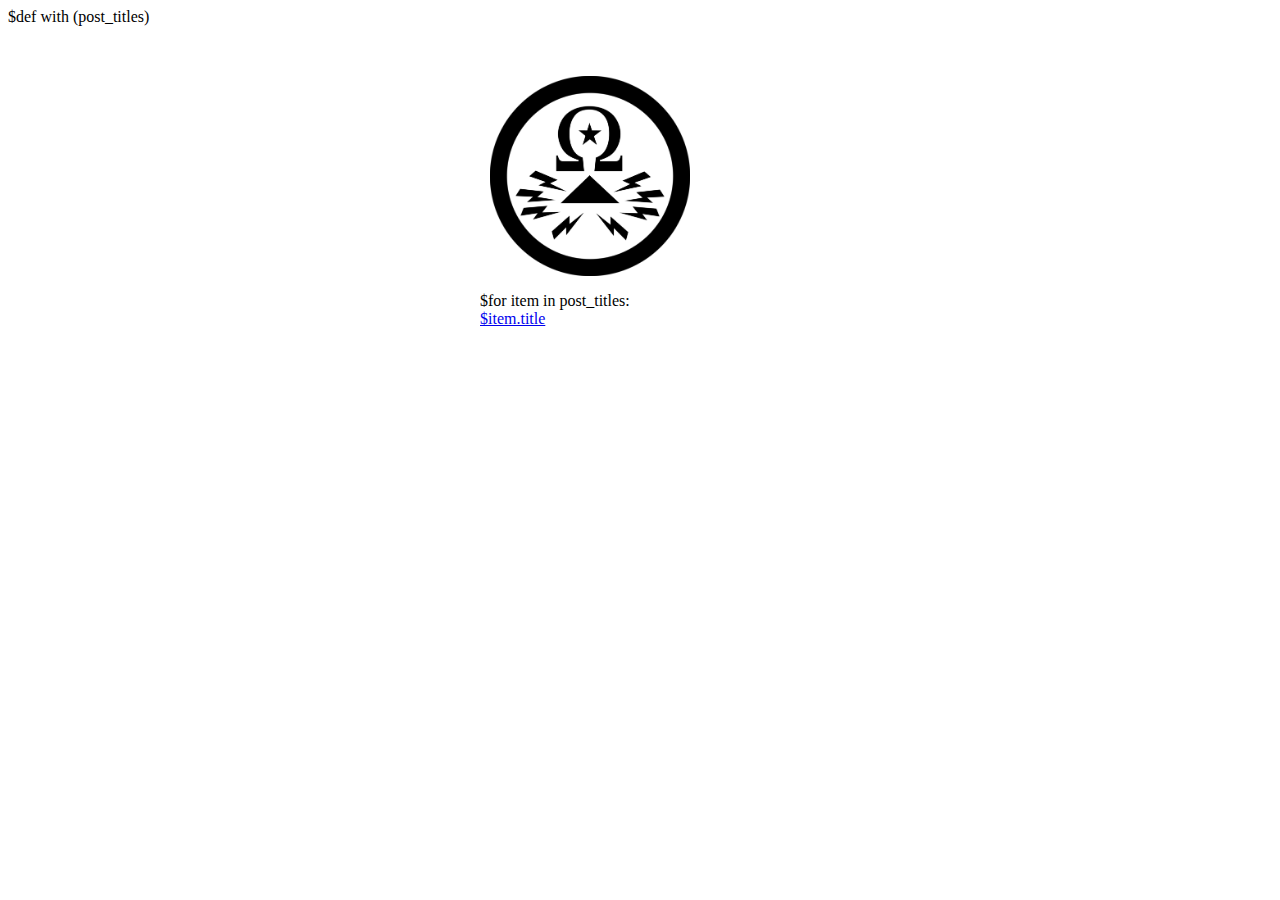
<file: templates/index.html>
$def with (post_titles)
<html>
  <head>
    <link rel="stylesheet" type="text/css" href="/static/style.css" />
    <title>Blog - Index</title>
  </head>
  <body>
    <div id="content">
      <div id="header">
	<img src="/static/telecomix.png" />
      </div>
      <div id="body">
	<ul>
	  $for item in post_titles:
              <li><a href="/post/$item.id">$item.title</a></li>
	</ul>
      </div>
    </div>
  </body>
</html>
</file>
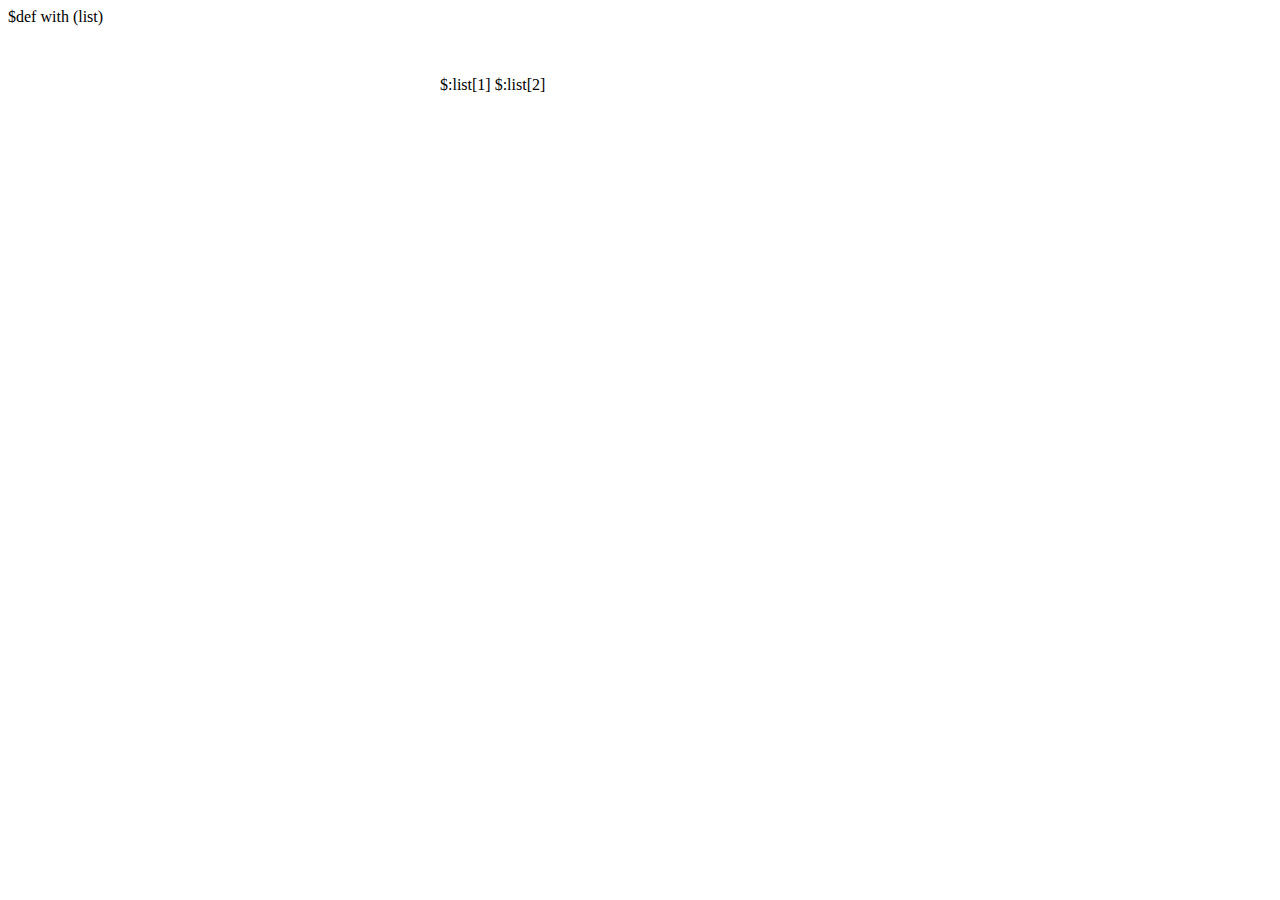
<file: templates/post.html>
$def with (list)
<html>
  <head>
    <link rel="stylesheet" type="text/css" href="/static/style.css" />
    <title>$list[1].replace('<h1>', '').replace('</h1>','')</title>
  </head>
  <body>
    <div id="content">
      <div id="body">
	$:list[1]
	$:list[2]
      </div>
    </div>
  </body>
</html>
</file>
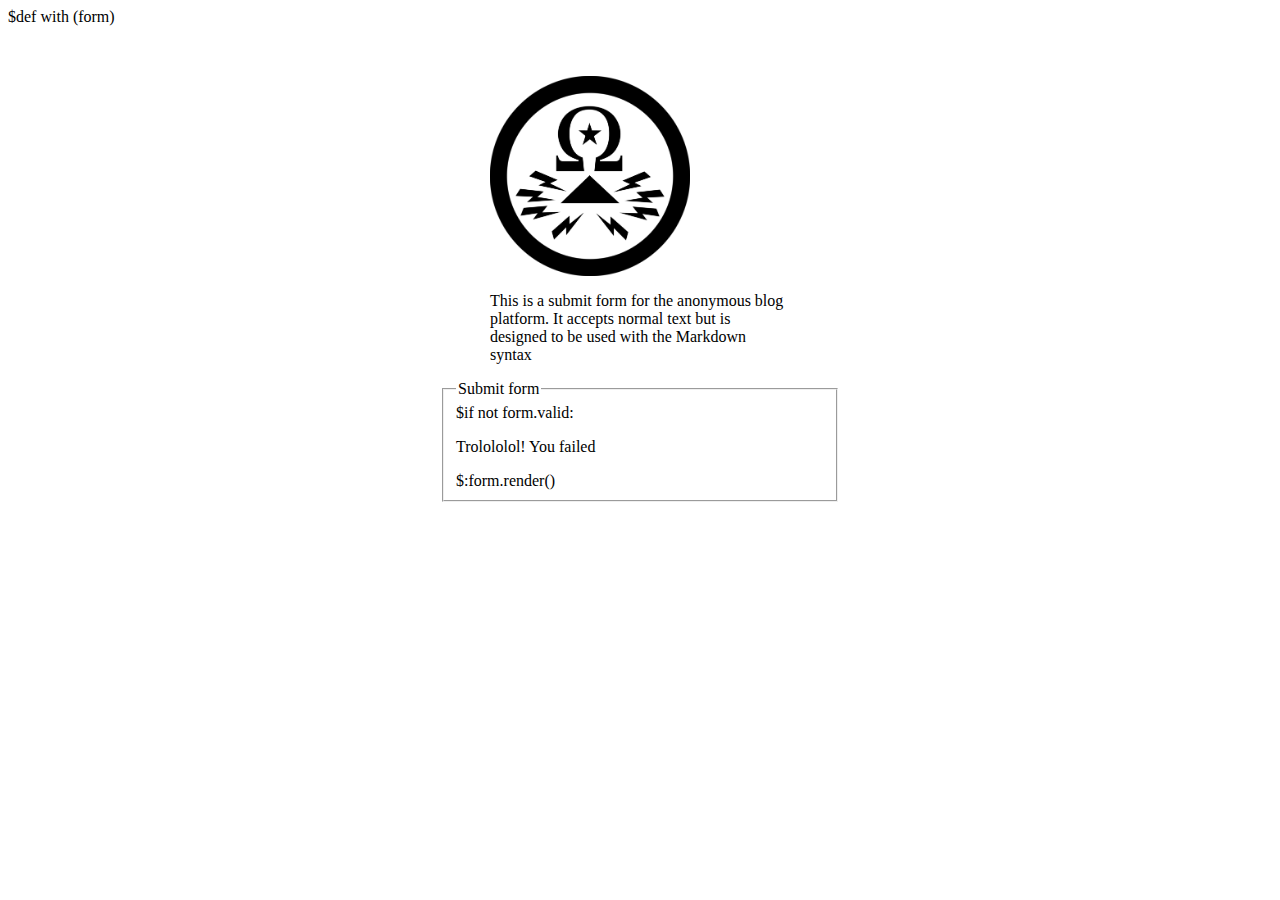
<file: templates/submit.html>
$def with (form)
<html>
  <head>
    <link rel="stylesheet" type="text/css" href="/static/style.css" />
    <title>Blog - Submit Form</title>
  </head>
  <body>
    <div id="content">
      <div id="header">
	<img src="/static/telecomix.png" />
	<p>
	  This is a submit form for the anonymous blog platform. It accepts normal text but is designed to be used with the Markdown syntax
	</p>
      </div>
      <div id="body">
	<form name="submit" method="post">
	  <fieldset>
	    <legend>Submit form</legend>
	    $if not form.valid: 
	        <p>Trolololol! You failed</p>
	    $:form.render()
	  </fieldset>
	</form>
      </div>
    </div>
  </body>
</html>
</file>
<file: static/style.css>
#content {
    margin: 50px auto 0;
    width: 800px;
}

#header {
    width: 300px;
    margin: 0 auto;
}

#body {
    width: 400px;
    margin: 0 auto;
}

ul {
    list-style: none;
}

img {
    width: 200px;
    height: 200px;
}
</file>
